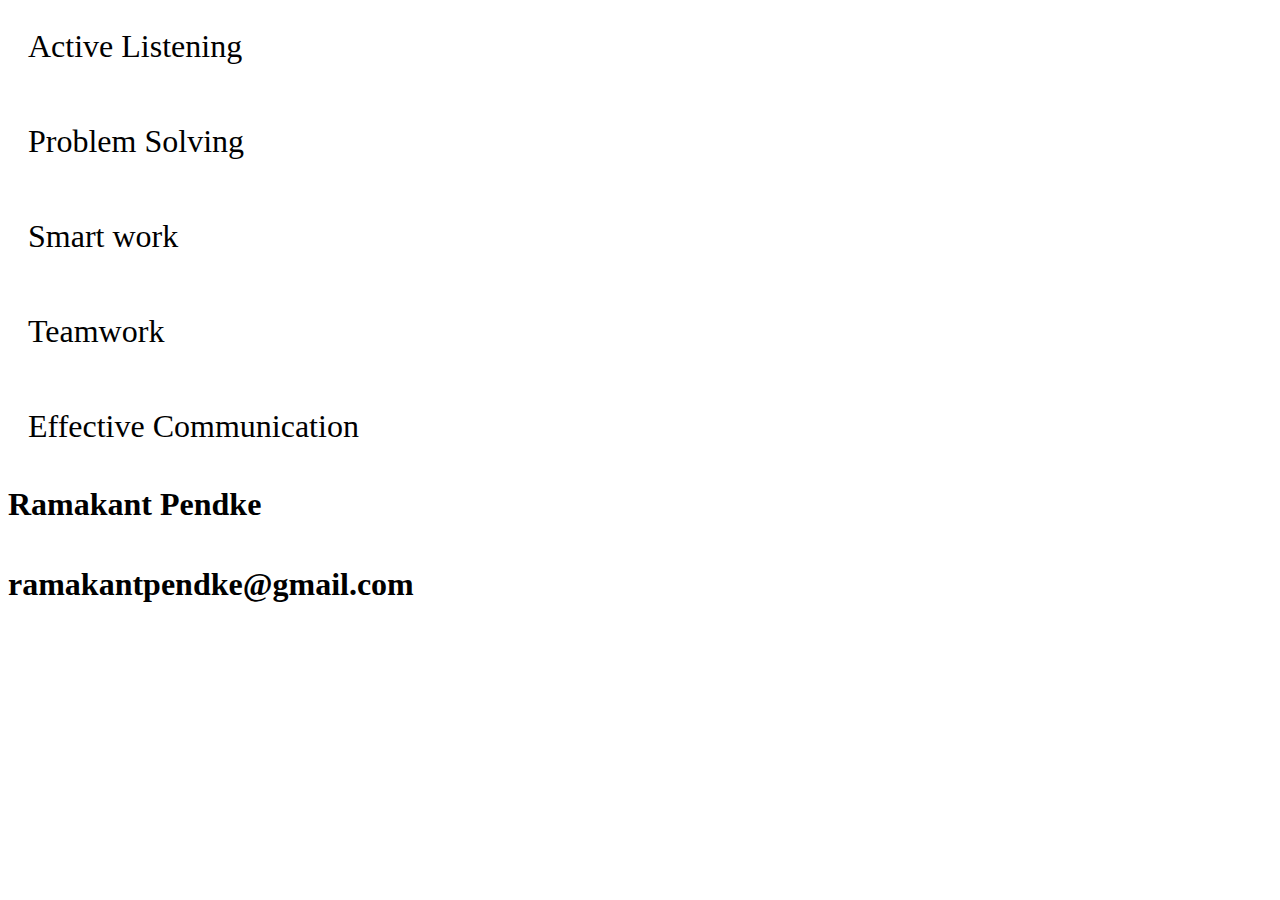
<file: index.html>
<!DOCTYPE html>
<html lang="en">
<head>
    <title>My Favourite Skills</title>
    <link rel="stylesheet" href="./style.css">
</head>
<body>
    <div class="skills">
        <a href="./skill1.html">Active Listening</a><br>
        <a href="./skill2.html">Problem Solving</a><br>
        <a href="./skill3.html">Smart work</a><br>
        <a href="./skill4.html">Teamwork</a><br>
        <a href="./skill5.html">Effective Communication</a>
        <h1>Ramakant Pendke</h1>
        <h1>ramakantpendke@gmail.com</h1>
    </div>
</body>
</html>
</file>
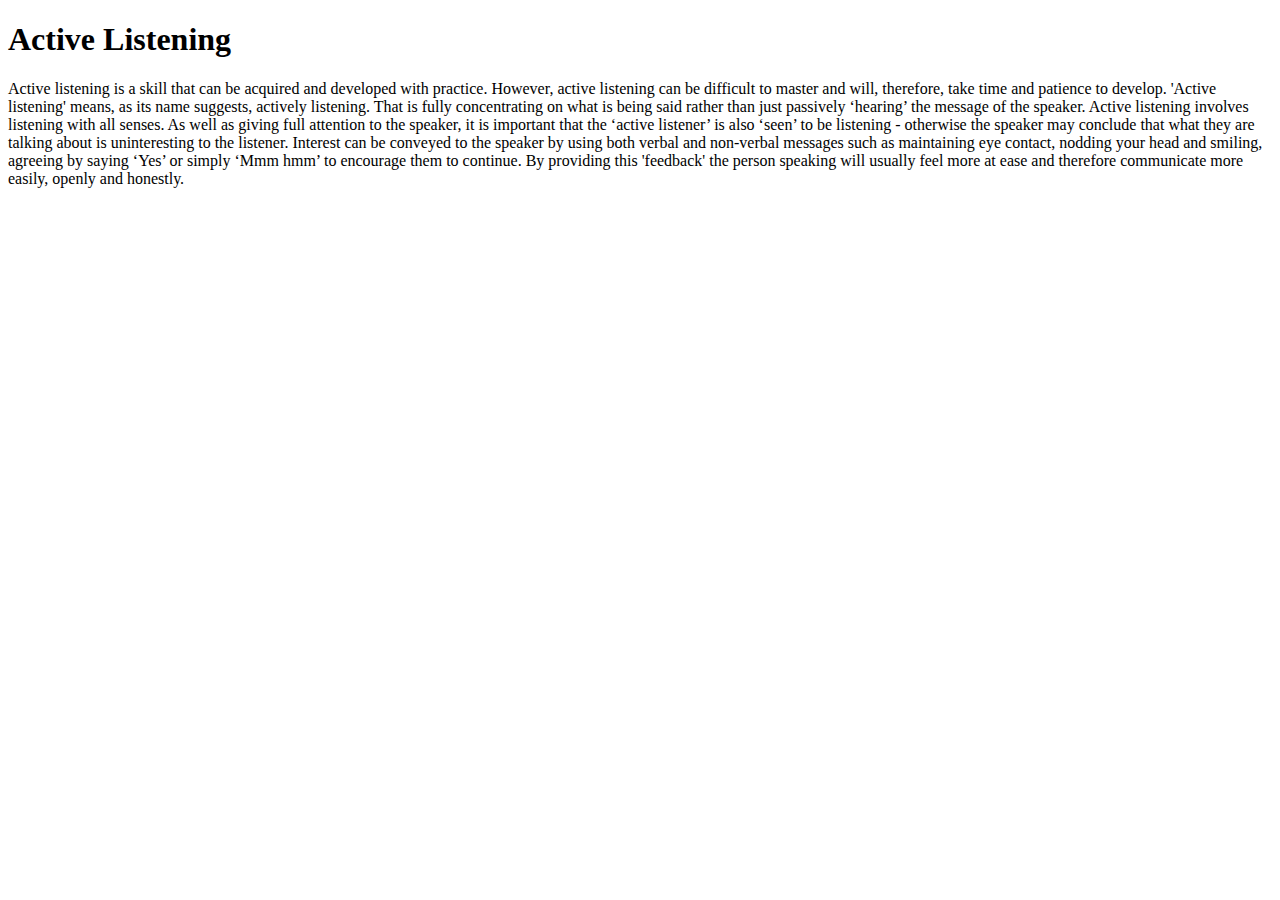
<file: skill1.html>
<!DOCTYPE html>
<html lang="en">
<head>
    <title>Active Listening</title>
</head>
<body>
    <h1>Active Listening</h1>
    <p>Active listening is a skill that can be acquired and developed with practice. However, active listening can be difficult to master and will, therefore, take time and patience to develop.

        'Active listening' means, as its name suggests, actively listening. That is fully concentrating on what is being said rather than just passively ‘hearing’ the message of the speaker.
        
        Active listening involves listening with all senses.  As well as giving full attention to the speaker, it is important that the ‘active listener’ is also ‘seen’ to be listening - otherwise the speaker may conclude that what they are talking about is uninteresting to the listener.
        
        Interest can be conveyed to the speaker by using both verbal and non-verbal messages such as maintaining eye contact, nodding your head and smiling, agreeing by saying ‘Yes’ or simply ‘Mmm hmm’ to encourage them to continue.  By providing this 'feedback' the person speaking will usually feel more at ease and therefore communicate more easily, openly and honestly.
        
        
        
        </p>
</body>
</html>
</file>
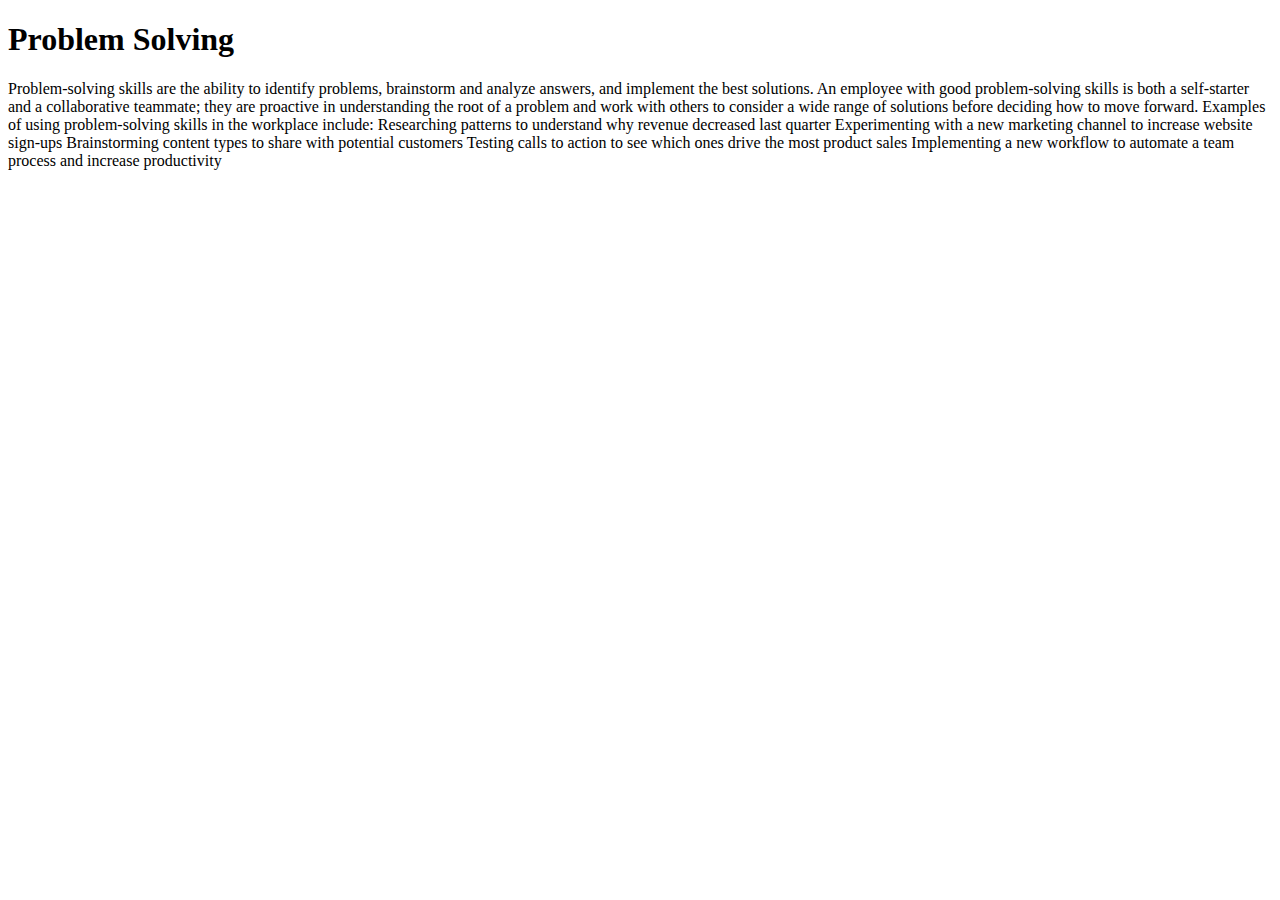
<file: skill2.html>
<!DOCTYPE html>
<html lang="en">
<head>
    <title>Problem Solving</title>
</head>
<body>
    <h1>Problem Solving</h1>
    <p>Problem-solving skills are the ability to identify problems, brainstorm and analyze answers, and implement the best solutions. An employee with good problem-solving skills is both a self-starter and a collaborative teammate; they are proactive in understanding the root of a problem and work with others to consider a wide range of solutions before deciding how to move forward. 

        Examples of using problem-solving skills in the workplace include:
        
        Researching patterns to understand why revenue decreased last quarter
        Experimenting with a new marketing channel to increase website sign-ups
        Brainstorming content types to share with potential customers
        Testing calls to action to see which ones drive the most product sales
        Implementing a new workflow to automate a team process and increase productivity</p>
</body>
</html>
</file>
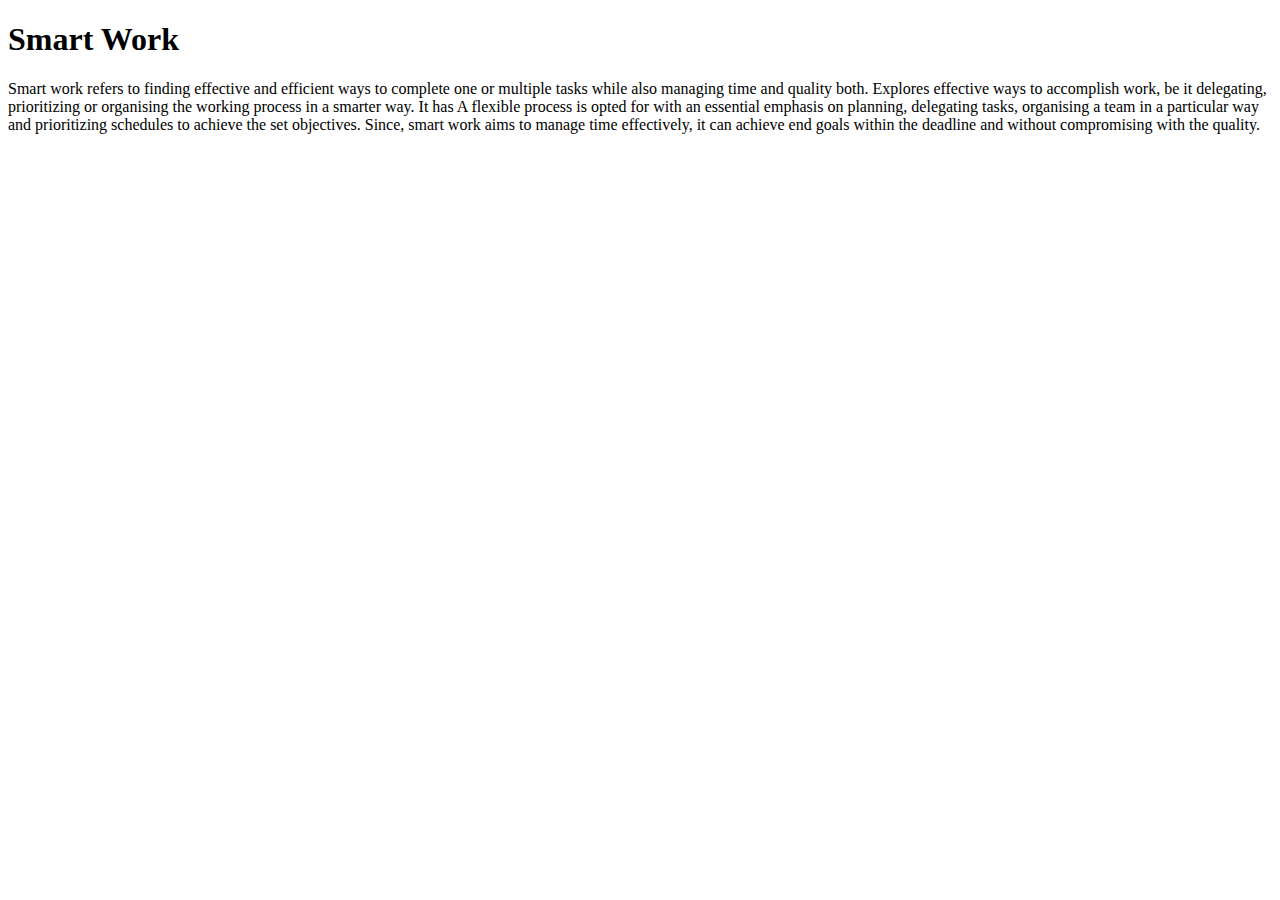
<file: skill3.html>
<!DOCTYPE html>
<html lang="en">
<head>
    <title>Smart Work</title>
</head>
<body>
    <h1>Smart Work</h1>
    <p>Smart work refers to finding effective and efficient ways to complete one or multiple tasks while also managing time and quality both.
        Explores effective ways to accomplish work, be it delegating, prioritizing or organising the working process in a smarter way. It has 
        A flexible process is opted for with an essential emphasis on planning, delegating tasks, organising a team in a particular way and 
        prioritizing schedules to achieve the set objectives.
        Since, smart work aims to manage time effectively, it can achieve end goals within the deadline and without compromising with the quality.
    </p>
</body>
</html>
</file>
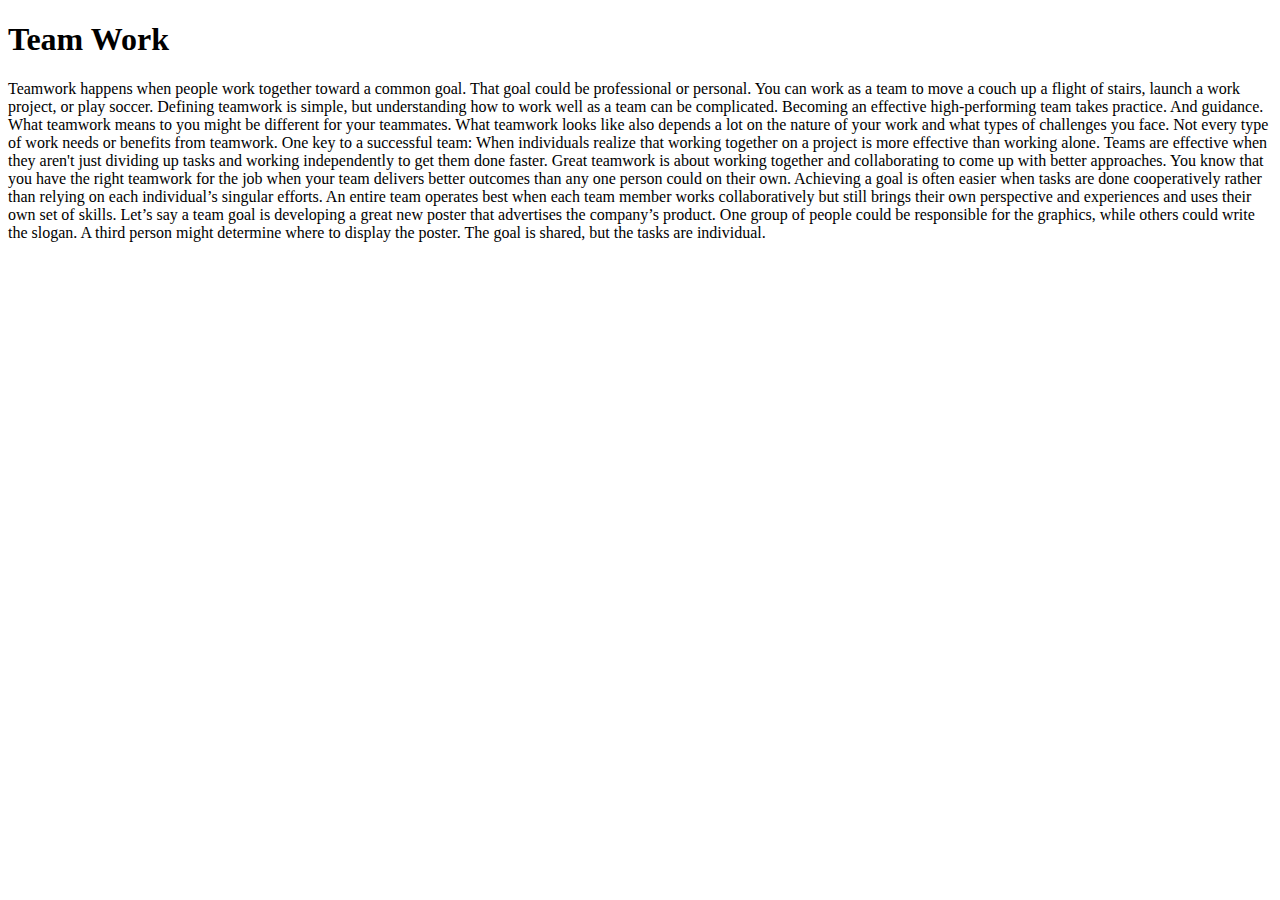
<file: skill4.html>
<!DOCTYPE html>
<html lang="en">
<head>
    <title>Team work</title>
</head>
<body>
    <h1>Team Work</h1>
    <p>Teamwork happens when people work together toward a common goal. That goal could be professional or personal. You can work as a team to move a couch up a flight of stairs, launch a work project, or play soccer. 

        Defining teamwork is simple, but understanding how to work well as a team can be complicated. Becoming an effective high-performing team takes practice. And guidance.
        
        What teamwork means to you might be different for your teammates. What teamwork looks like also depends a lot on the nature of your work and what types of challenges you face. Not every type of work needs or benefits from teamwork.
        
        One key to a successful team: When individuals realize that working together on a project is more effective than working alone. Teams are effective when they aren't just dividing up tasks and working independently to get them done faster. Great teamwork is about working together and collaborating to come up with better approaches.
        
        You know that you have the right teamwork for the job when your team delivers better outcomes than any one person could on their own. Achieving a goal is often easier when tasks are done cooperatively rather than relying on each individual’s singular efforts.
        
        An entire team operates best when each team member works collaboratively but still brings their own perspective and experiences and uses their own set of skills.
        
        Let’s say a team goal is developing a great new poster that advertises the company’s product. One group of people could be responsible for the graphics, while others could write the slogan. A third person might determine where to display the poster. The goal is shared, but the tasks are individual. </p>
</body>
</html>
</file>
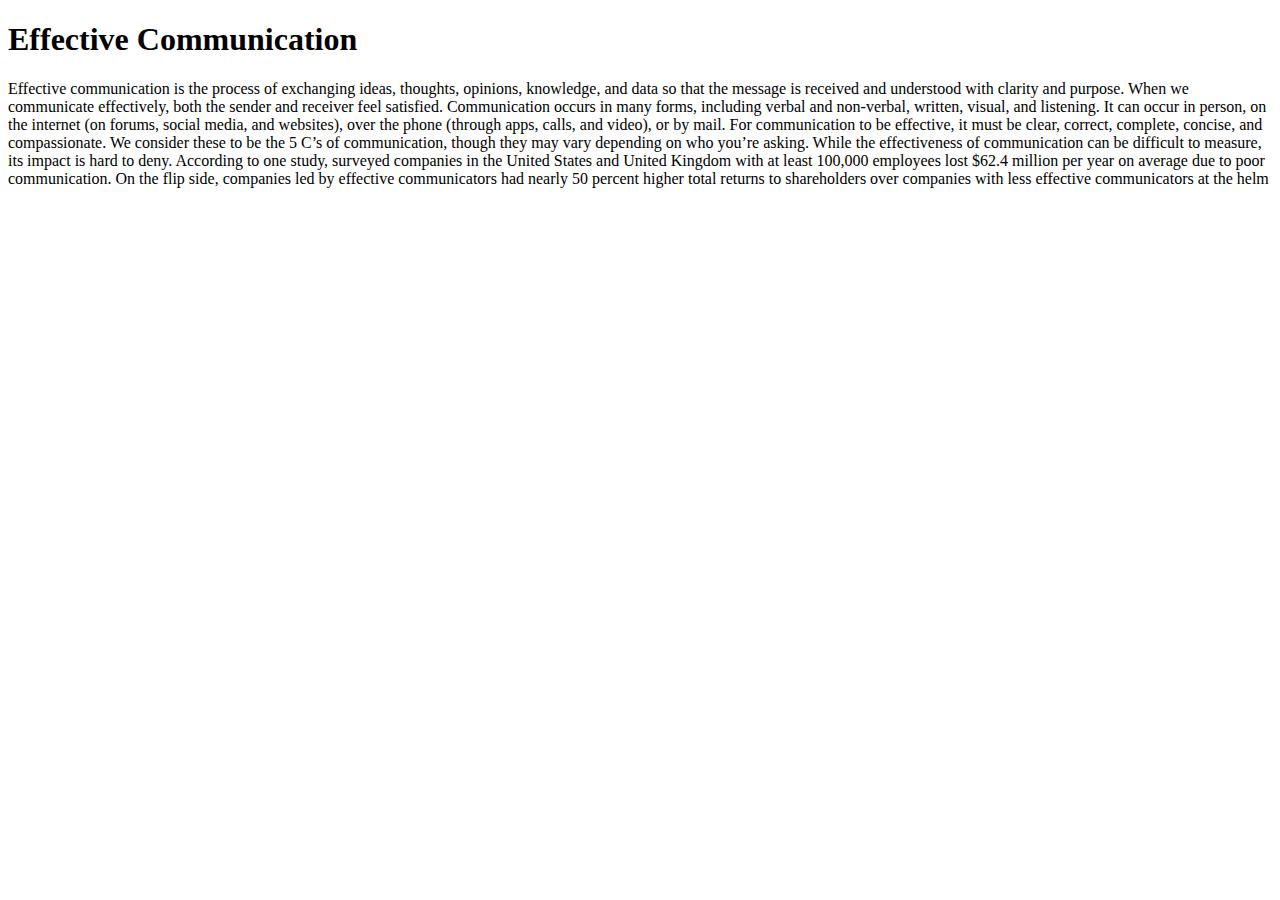
<file: skill5.html>
<!DOCTYPE html>
<html lang="en">
<head>
    <title>Effective Communication</title>
</head>
<body>
   <h1>Effective Communication</h1>
   <p>Effective communication is the process of exchanging ideas, thoughts, opinions, knowledge, and data so that the message is received and understood with clarity and purpose. When we communicate effectively, both the sender and receiver feel satisfied.

    Communication occurs in many forms, including verbal and non-verbal, written, visual, and listening. It can occur in person, on the internet (on forums, social media, and websites), over the phone (through apps, calls, and video), or by mail.
    
    For communication to be effective, it must be clear, correct, complete, concise, and compassionate. We consider these to be the 5 C’s of communication, though they may vary depending on who you’re asking. 
    
    While the effectiveness of communication can be difficult to measure, its impact is hard to deny. According to one study, surveyed companies in the United States and United Kingdom with at least 100,000 employees lost $62.4 million per year on average due to poor communication. On the flip side, companies led by effective communicators had nearly 50 percent higher total returns to shareholders over companies with less effective communicators at the helm</p>
</body>
</html>
</file>
<file: style.css>
.skills{
    display: flex;
    flex-direction: column;
}
a{
    text-decoration: none;
    color: black;
    font-size: xx-large;
    padding: 20px;
}
</file>
